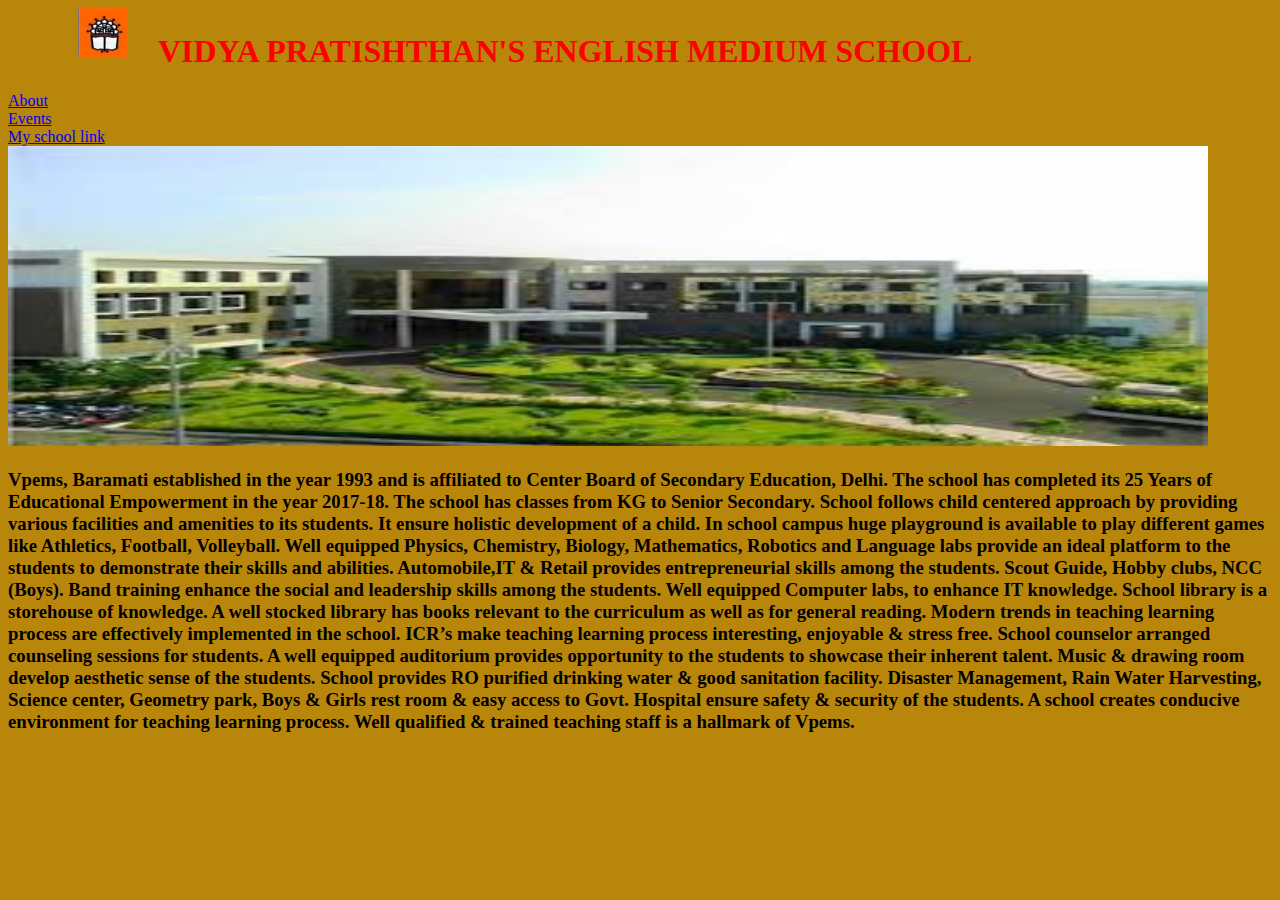
<file: index.html>
<!DOCTYPE html>
<html>
    <head>
        <title>
            My School
        </title>
        <link rel="stylesheet"
        type="text/css"
        href="STYLE.CSS"
    </head>

    <body>
      <div class="item1">
      <a href="#"><img src="images.jpg" height="50" width="50" /></a>
    </div>  
      <div class="header"></div>
          <h1> VIDYA PRATISHTHAN'S ENGLISH MEDIUM SCHOOL  </h1>
         
          </div>
          <div class="menu"></div>
        

       <a href="About.html"> About </a></br>
       
       <a href="http://www.vpemscbsebaramati.ac.in/Activity%20main.htm"> Events </a></br>
        
        <a href="http://www.vpemscbsebaramati.ac.in/indexpage.html">My school link</a></br>
        <a href="#"><img src="download.jpg" height="300" width="1200" /></a>
        
      </div>
            <h3>Vpems, Baramati established in the year 1993 and is affiliated to Center Board of Secondary Education, Delhi. 
             The school has completed its 25 Years of Educational Empowerment in the year 2017-18. 
             The school has classes from KG to Senior Secondary.
             School follows child centered approach by providing various facilities and amenities to its students. 
             It ensure holistic development of a child. In school campus huge playground is available to play different games like Athletics, Football, Volleyball. 
             Well equipped Physics, Chemistry, Biology, Mathematics, Robotics and Language labs provide an ideal platform to the students to demonstrate their skills and abilities.
             Automobile,IT & Retail provides entrepreneurial skills among the students. Scout Guide, Hobby clubs, NCC (Boys).              Band training enhance the social and leadership skills among the students. Well equipped Computer labs, to enhance IT knowledge. 
             School library is a storehouse of knowledge. A well stocked library has books relevant to the curriculum as well as for general reading.
             Modern trends in teaching learning process are effectively implemented in the school.      
             ICR’s make teaching learning process interesting, enjoyable & stress free.
             School counselor arranged counseling sessions for students.
             A well equipped auditorium provides opportunity to the students to showcase their inherent talent. 
             Music & drawing room develop aesthetic sense of the students. 
             School provides RO purified drinking water & good sanitation facility.
             Disaster Management, Rain Water Harvesting, Science center, Geometry park, Boys & Girls rest room & easy access to Govt. 
             Hospital ensure safety & security of the students.
             A school creates conducive environment for teaching learning process.
             Well qualified & trained teaching staff is a hallmark of Vpems.</h3>
        
        
            
         
        </body>
</html>
</file>
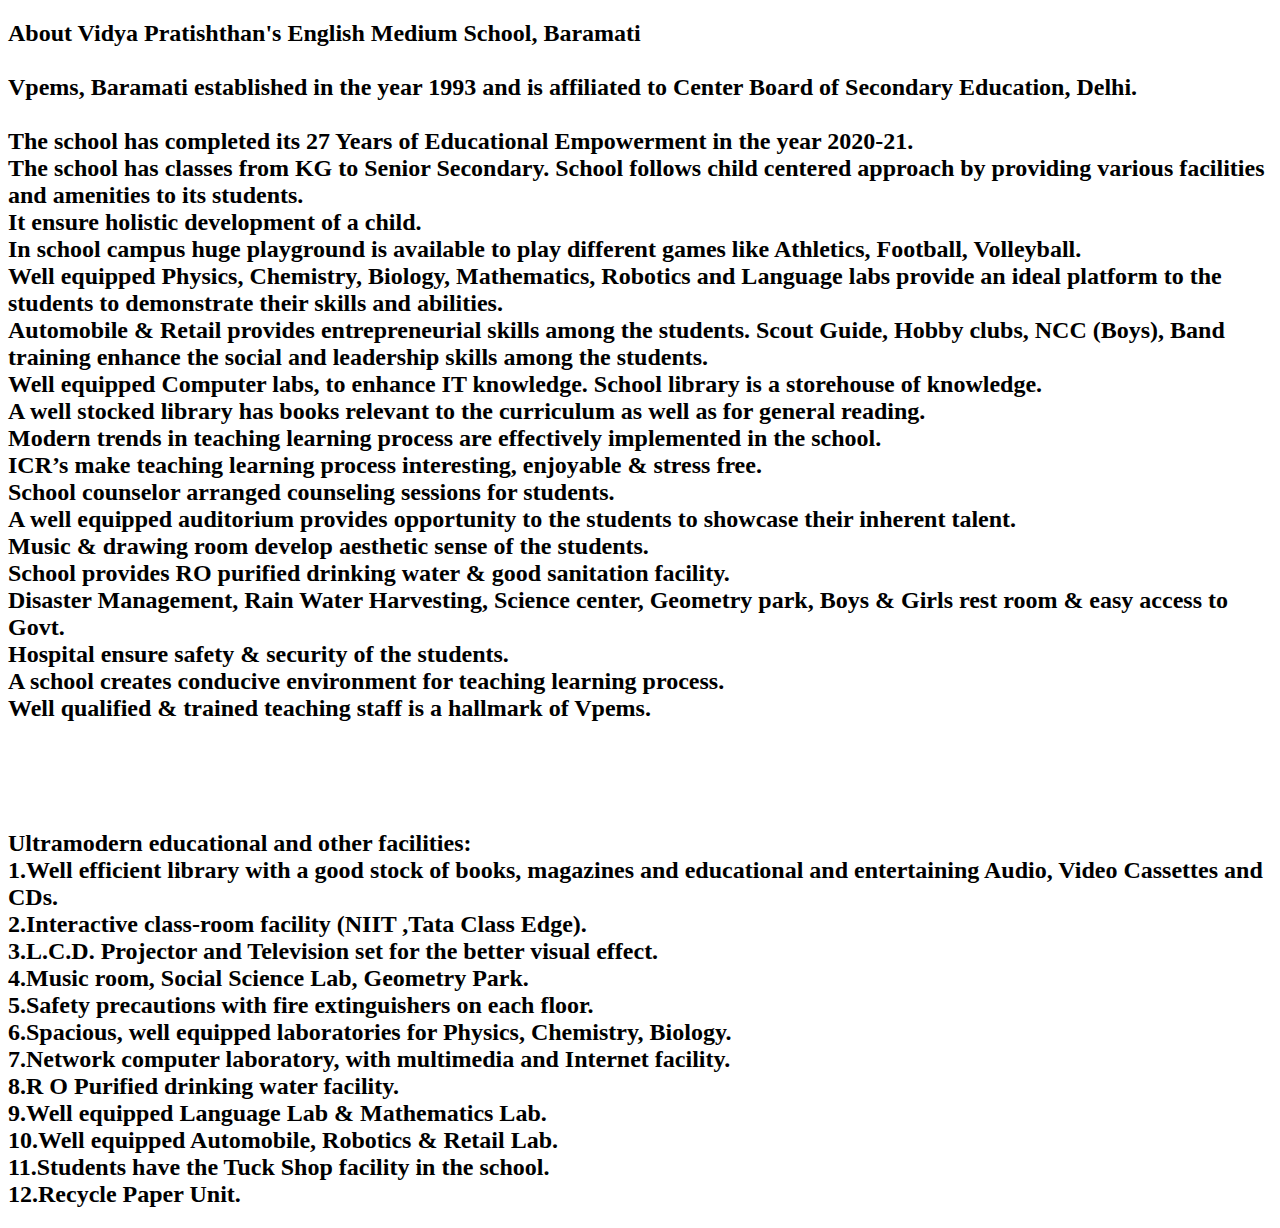
<file: About.html>
<!DOCTYPE html>
<html>
    <head>
        <title>About school</title>
    </head>
    <body >
        
        <h2>
About Vidya Pratishthan's English Medium School, Baramati
<br>
<br>

Vpems, Baramati established in the year 1993 and is affiliated to Center Board of Secondary Education, Delhi.<br>
<br>
 The school has completed its 27 Years of Educational Empowerment in the year 2020-21.<br>
 The school has classes from KG to Senior Secondary. School follows child centered approach by providing various facilities and amenities to its students.<br>
 It ensure holistic development of a child. <br>
  In school campus huge playground is available to play different games like Athletics, Football, Volleyball.<br>
 Well equipped Physics, Chemistry, Biology, Mathematics, Robotics and Language labs provide an ideal platform to the students to demonstrate their skills and abilities. <br>
 Automobile & Retail provides entrepreneurial skills among the students. Scout Guide, Hobby clubs, NCC (Boys), Band training enhance the social and leadership skills among the students.<br> 
 Well equipped Computer labs, to enhance IT knowledge. School library is a storehouse of knowledge. <br>
 A well stocked library has books relevant to the curriculum as well as for general reading. <br>
 Modern trends in teaching learning process are effectively implemented in the school. <br>   
  ICR’s make teaching learning process interesting, enjoyable & stress free.<br>
 School counselor arranged counseling sessions for students. <br>
 A well equipped auditorium provides opportunity to the students to showcase their inherent talent.<br>
 Music & drawing room develop aesthetic sense of the students. <br>
 School provides RO purified drinking water & good sanitation facility. <br>
 Disaster Management, Rain Water Harvesting, Science center, Geometry park, Boys & Girls rest room & easy access to Govt. <br>
 Hospital ensure safety & security of the students.<br>
 A school creates conducive environment for teaching learning process. <br>
       
Well qualified & trained teaching staff is a hallmark of Vpems.<br>
<br>
<br>

<br>
<br>
Ultramodern educational and other facilities:<br>

1.Well efficient library with a good stock of books, magazines and educational and entertaining Audio, Video Cassettes and CDs.<br>

2.Interactive class-room facility (NIIT ,Tata Class Edge).<br>

3.L.C.D. Projector and Television set for the better visual effect.<br>

4.Music room, Social Science Lab, Geometry Park.<br>

5.Safety precautions with fire extinguishers on each floor.<br>

6.Spacious, well equipped laboratories for Physics, Chemistry, Biology.<br>

7.Network computer laboratory, with multimedia and Internet facility.<br>

8.R O Purified drinking water facility.<br>

9.Well equipped Language Lab & Mathematics Lab.<br> 

10.Well equipped Automobile, Robotics & Retail Lab.<br>

11.Students have the Tuck Shop facility in the school.<br>

12.Recycle Paper Unit.<br>
</h2>
    </body>
</html>
</file>
<file: STYLE.CSS>
h1{color:#ff0000;
  margin-left: 150px ;
 }
 
.header{ 
    background-color:#00ffff;
    display:flex ;
    justify-content:space-between ;
}
.menu{
    background-color: blueviolet;
    display: flex;
    justify-content:space-around;
}
     
body{
  background-color: darkgoldenrod;
}
.item1{
  margin-left: 70px ;
  margin-bottom: -50px;

}
</file>
